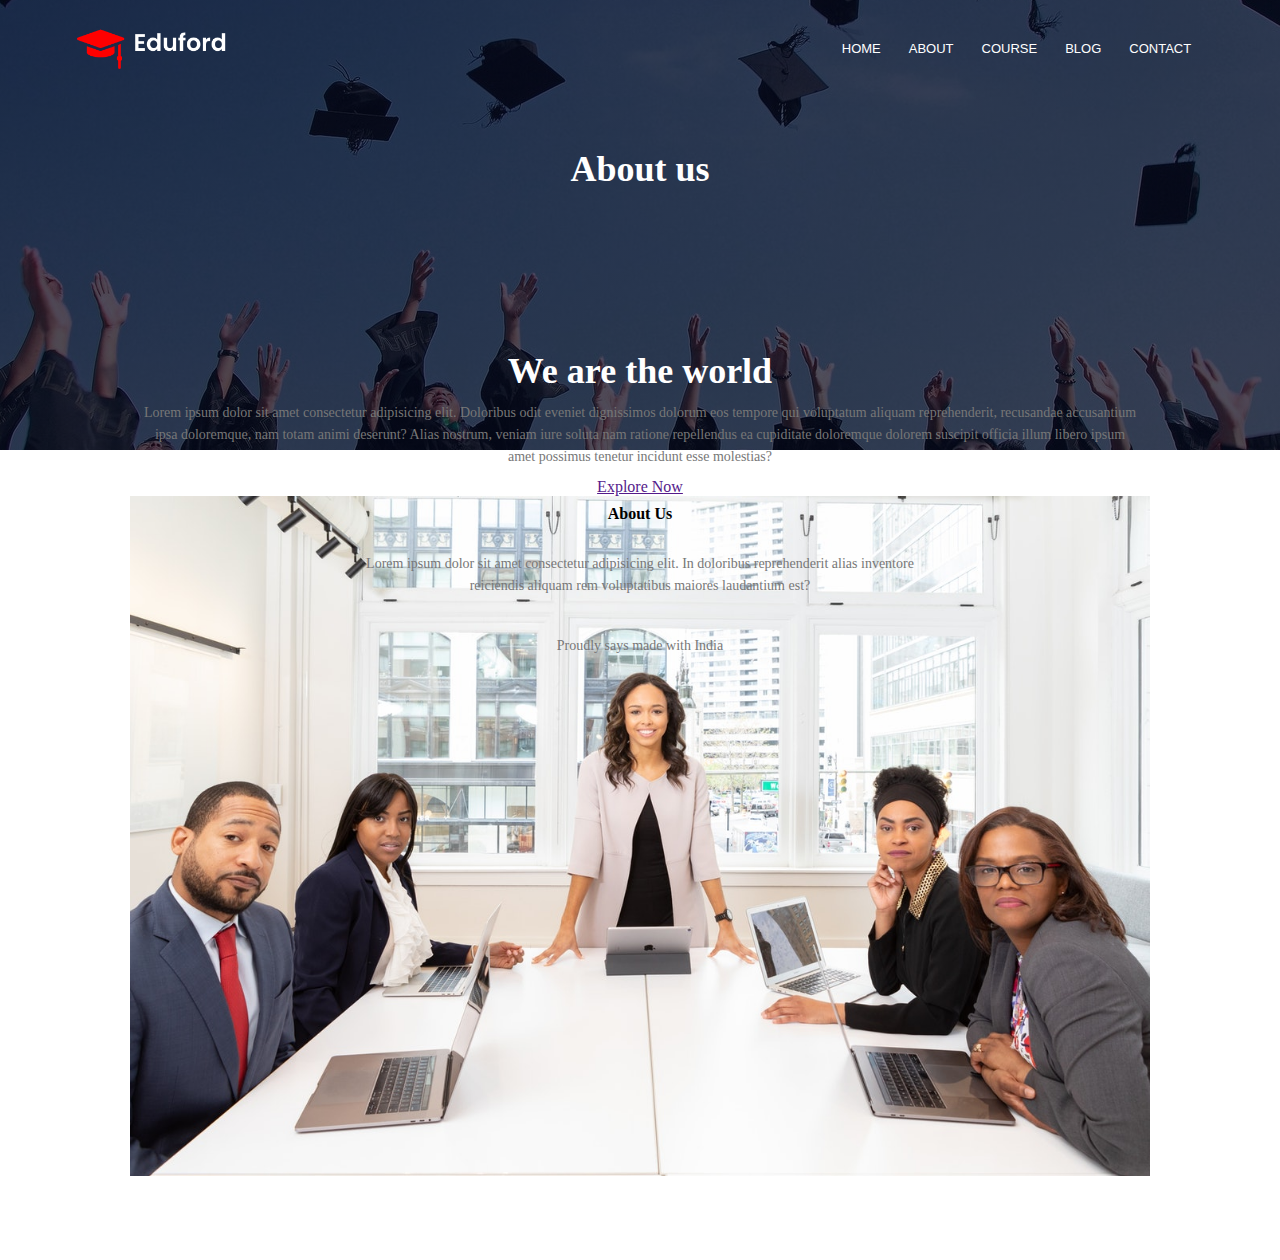
<file: about.html>
<!DOCTYPE html>
<html lang="en">
<head>
    <meta charset="UTF-8">
    <meta http-equiv="X-UA-Compatible" content="IE=edge">
    <meta name="viewport" content="width=device-width, initial-scale=1.0">
    <title>Document</title>
    <link rel="stylesheet" href="style.css">
</head>
<body>
    <section class="sub_header">
        <nav>
            <a href="index.html"><img src="/images/logo.png" alt=""></a>
            <div class="nav_links" id="nav_link">
                <i class="fa fa-times" onclick="hidemenu()"></i>
                <ul>
                    <li><a href="">Home</a></li>
                    <li><a href="">About</a></li>
                    <li><a href="">Course</a></li>
                    <li><a href="">Blog</a></li>
                    <li><a href="">Contact</a></li>


                </ul>
            </div>
            <i class="fa fa-bars" onclick="showmenu()"></i>
        </nav>

     <h1>About us</h1>
     <section class="about_us"><div class="about_col">
         <h1>We are the world</h1>
         <p>Lorem ipsum dolor sit amet consectetur adipisicing elit. Doloribus odit eveniet dignissimos dolorum eos tempore qui voluptatum aliquam reprehenderit, recusandae accusantium ipsa doloremque, nam totam animi deserunt? Alias nostrum, veniam iure soluta nam ratione repellendus ea cupiditate doloremque dolorem suscipit officia illum libero ipsum amet possimus tenetur incidunt esse molestias?</p>
         <a href="">Explore Now</a>

         <img src="/images/about.jpg" alt="">
     </div></section>
    </section>
    <section class="footer"> 
        <h4>About Us</h4>
        <p>Lorem ipsum dolor sit amet consectetur adipisicing elit. In doloribus  reprehenderit alias inventore <br> reiciendis aliquam rem voluptatibus maiores laudantium est?</p>

        <div class="icons">
            <i class="fa fa-facebook"></i>
            <i class="fa fa-instagram"></i>
            <i class="fa fa-youtube"></i>
            <i class="fa fa-twitter"></i>
            
        </div>
        <p>Proudly says made with India <i class="fa fa-heart" style="color: red;"></i></p>
    </section>
</body>
</html>
</file>
<file: style.css>
*{
    padding: 0;
    margin: 0;
}

.header{
    min-height: 100vh;
    width: 100%;
    background-image: linear-gradient(rgba(4,9,30,0.4), rgba(4,9,30,0.7)), url('/images/banner.png');
    background-position: center;
    background-size: cover;
    position: relative;

}

nav{
    display: flex;
    padding: 2% 6%;
    justify-content: space-between;
    align-items: center;
}

nav img{
    width: 150px;
}

.nav_links{
    /* border: 2px solid red; */
    flex: 1;
    text-align: right;
    transition: 1s;
}

.nav_links ul li{
    list-style: none;
    display: inline-block;
    padding: 8px 12px;
    position: relative;
}

.nav_links ul li a{
    color: white;
    text-decoration: none;
    text-transform: uppercase;
    font-size: 13px;
    font-family: 'Fredoka', sans-serif;
}
.nav_links ul li a::after{
    content: "";
    /* border: 2px solid red; */
    width: 0%;
    height: 2px;
    background: #f44336;
    display: block;
    margin: auto;
    transition: all 0.2s;

}
.nav_links ul li a:hover::after{
   
    width: 100%;
    
}

.textbox{
    width: 90%;
    height: 90vh;
    color: #fff;
    /* position: absolute;
    top: 50%;
    left: 50%;
    transform: translate(-50%, 50%);
    color:  white;
    text-align: center; */
    display: flex;
    flex-direction: column;
    align-items: center;
    justify-content: center;
    text-align: center;
}

.textbox h1{
    font-size: 62px;

}
.textbox p{
    margin: 10px 0 40px;
    font-size: 14px;

}
.hero_btn{
    text-decoration: none;
    color: #fff;
    border: 1px solid #fff;
    padding: 10px;
    background: transparent;
    position: relative;
    cursor: pointer;
}
.hero_btn:hover{
    background: rgb(75, 195, 75);
    border: 1px solid #dbf091;
    transition: 0.5s;
    border-radius: 2px;

}
nav .fa{
    display: none;
}

@media (max-width: 700px){
    .textbox h1{

        font-size: 20px;
    }
    body{
        height: 100%;
    }
    .nav_links ul li{
        display: block;
        /* border: 2px solid black; */
    }
    .nav_links{
        position: absolute;
        background: #e1382f;
        height: 100vh;
        width: 200px;
        top: 0;
        right: -200px;
        text-align: left;
        z-index: 2;
    }

    nav .fa{
        display: block;
        color: white;
        margin: 10px;
        font-size: 22px;
        cursor: pointer;
    }
    .nav_links ul{
        padding: 30px;
    }
}

.course{
    width: 80%;
    margin: auto;
    text-align: center;
    padding-top: 100px;
}

h1{
    font-size: 36px;
    font-weight: 600;

}
p{
    color: #777;
    font-size: 14px;
    line-height: 22px;
    font-weight: 300;
    padding: 10px;

}

.row{
    margin-top: 5%;
    display: flex;
    justify-content: space-between;
}

.course_col{
    flex-basis: 31%;
    background: #fff3f3;
    border-radius: 10px;
   margin-bottom: 5%;
   padding: 20px 12px;
   box-sizing: border-box;

}

h3{
    text-align: center;
    font-weight: 600;
    margin: 10px;

}

.course_col:hover{
    box-shadow: 0 0 20px 0px rgba(0,0,0,0.2);
}
@media (max-width: 700px)
{
    .row{
        flex-direction: column;
    }
}


.campus{
    width: 80%;
    margin: auto;
    text-align: center;
    margin-top: 50px;
}

.campus_col{
    flex-basis: 32%;
    border-radius: 10px;
    margin-bottom: 30px;
    position: relative;
    overflow: hidden;
}

.campus_col img{
    width: 100%;
    display: block;
    /* border: 2px solid blue; */

}

.layer{
    /* background: rgba(226,0,0,0.7); */
    height: 100%;
    width: 100%;
    position: absolute;
    left: 0;
    top: 0;
}

.layer:hover{
   background: rgba(226,0,0,0.7);
    transition: 0.5s;
}

.layer h3{
    width: 100%;
    font-weight: 500;
    font-size: 26px;
    bottom: 0;
    left: 50%;
    transform: translateX(-50%);
    position: absolute;
    color: #fff;
    /* transition: bottom 2s; */
}

.layer:hover h3{
    bottom: 49%;
    opacity: 1;
    transition: 1s;
}

.facilities{
    width: 80%;
    margin: auto;
    text-align: center;
    padding-top: 100px;

    
}

.facilities_col{
    flex-basis: 31%;
    border-radius: 10px;
    margin-bottom: 5%;
    text-align: center;
    /* display: flex; */
    align-items: center;
}



.facilities_col img{
 width: 100%;                              /*   this is need to understand that how the images came at perfect size   */
    border-radius: 10px;
}

.facilities_col p{
    padding: 0;


}
.facilities_col h3{
    margin-top: 16px;
    text-align: center;
}


/* what our student says */

.testimonials{
    width: 80%;
    margin: auto;
    padding-top: 100px;
    text-align: center;
}

.test_col{
    flex-basis: 42%;
    border-radius: 10px;
    margin-bottom: 5%;
    text-align: left;
    background: #fff3f3;
    padding: 25px;
    display: flex;
    cursor: pointer;
}

.test_col img{
    height: 40px;
    margin-left: 5px;
    margin-right: 30px;
    border-radius: 50%;
}

.test_col p{
    padding: 0;

}
.test_col h3{
    margin-top: 15px;
}
.test_col .fa{
    color: #f44336;
}

@media(max-width: 700px){
    .test_col img{
        margin-left: 0;
        margin-right: 15px;

    }
    
.testimonials{

    padding-top: 10px;
    
}
.facilities{
    padding-top: 10px;
}
}

.cta{
    margin: 1px auto;
    width: 80%;
    background-image: linear-gradient(rgba(0, 0, 0, 0.7), rgba(0,0,0,0.7)), url('/images/banner2.jpg');
    background-position: center;
    background-size: cover;
    border-radius: 10px;
    text-align: center;
    padding: 120px 0;

}
.cta_h{
    margin-bottom: 70px;
    color: white;
}
.cta a{
   margin-top: 30px;
}

@media (max-width: 700px){
    .cta h1{
        font-size: 24px;
    }
}

.footer{
    width: 100%;
    text-align: center;
    padding: 30px 0;

}
.footer h4{
    margin-top: 25px;
    margin-bottom: 20px;
    font-weight: 600;
}

.icons .fa{
color: #f44336;
margin: 0 13px;
cursor: pointer;
padding: 18px 0;

}


.sub_header{
height: 50vh;
width: 100%;
background-image:linear-gradient(rgba(4,9,30,0.7), rgba(4,9,30,0.7)), url('/images/background.jpg');

background-position: center;
background-position: cover;
/* border: 2px solid red; */
text-align: center;
color: white;
}


/* About us content  */

.sub_header h1{
    margin-top: 50px;
}
.about_us{
    width: 80%;
    margin: auto;
    padding-top: 80px;
    padding-bottom: 50px;
}

.about_col{
    flex-basis: 48%;
    padding: 30px 2px;

}

.about_us img{
    width: 100%;
}
</file>
